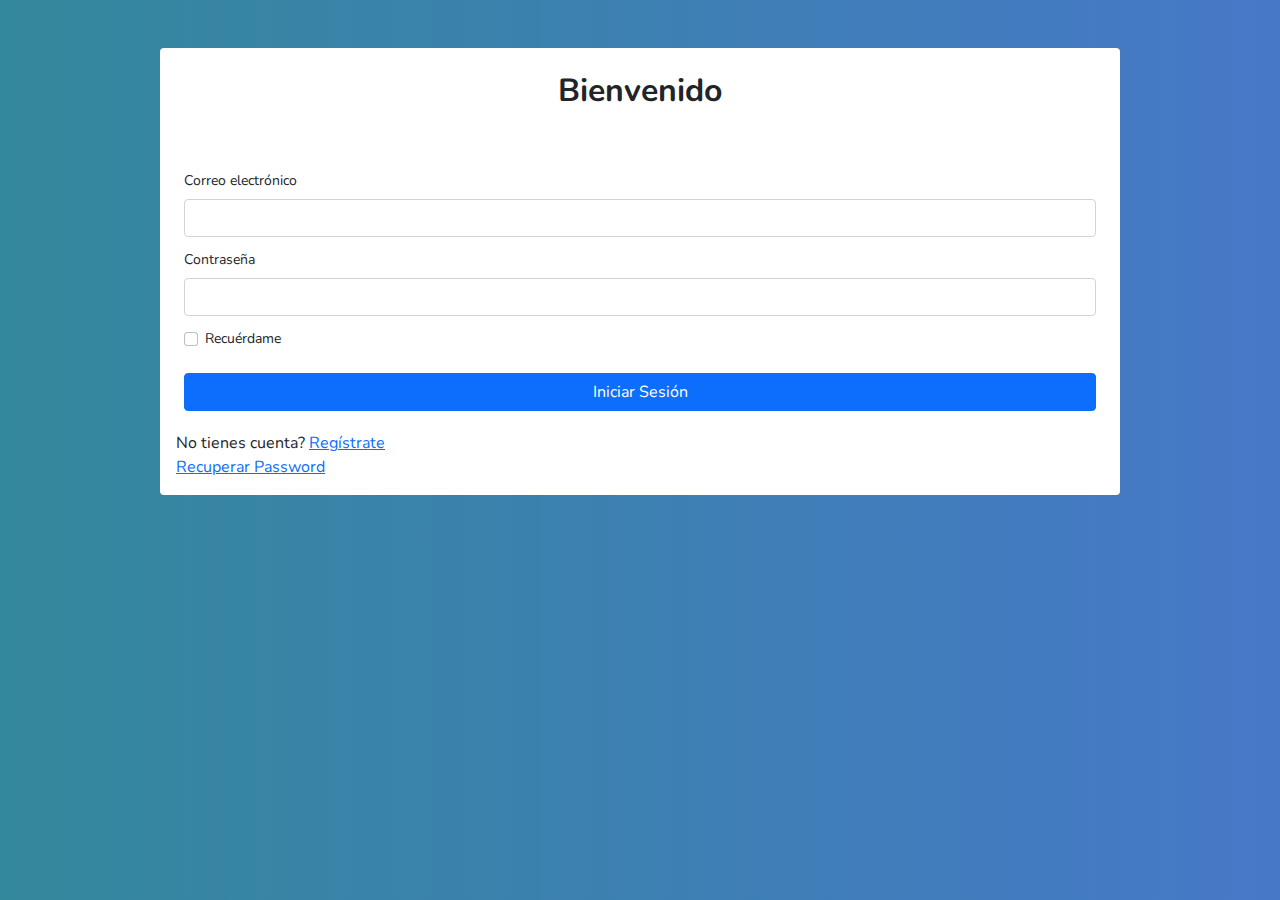
<file: index.html>
<!DOCTYPE html>
<html lang="es">

<head>
    <title>Página de inicio</title>
    <meta charset="utf-8">
    <meta name="viewport" content="width=device-width, initial-scale=1">
    <meta name="Javi" content="Tienda Outlet - Inicio de sesion">
    <link rel="stylesheet" href="./css/bootstrap.min.css">
    <link rel="stylesheet" href="./css/main.css">
    <link rel="preconnect" href="https://fonts.googleapis.com">
    <link rel="preconnect" href="https://fonts.gstatic.com" crossorigin>
    <link href="https://fonts.googleapis.com/css2?family=Nunito:wght@200;300;400;500;600;700;800;900&display=swap"
        rel="stylesheet">
    <script src="./js/bootstrap.bundle.min.js"></script>
</head>

<body class="login d-flex py-5  justify-content-center">
    <div class="w-75 bg-white rounded-2">
        <div class="align-items-lg-stretch">
            <h2 class="fw-bold text-center py-4 pb-5">Bienvenido</h2>
            <form action="./principal.html">
                <div class="mb-1 mx-3 form-control-sm">
                    <label for="email" class="form-label">Correo electrónico</label>
                    <input type="email" class="form-control" name="email">
                </div>
                <div class="mb-1 mx-3 form-control-sm">
                    <label for="password" class="form-label">Contraseña</label>
                    <input type="password" class="form-control" name="password">
                </div>
                <div class="mb-3 form-check mx-4 form-control-sm ">
                    <input type="checkbox" name="connected" class="form-check-input">
                    <label for="connected" class="form-check-label">Recuérdame</label>
                </div>
                <div class="d-grid mx-3 form-control-sm">
                    <button type="submit" id="boton" class="btn btn-primary ">Iniciar Sesión</button>
                </div>
                <div class="my-3 mx-3 fs-6">
                    <span>No tienes cuenta? <a href="#">Regístrate</a></span><br>
                    <span><a href="#">Recuperar Password</a></span>
                </div>
            </form>
        </div>
    </div>
</body>

</html>
</file>
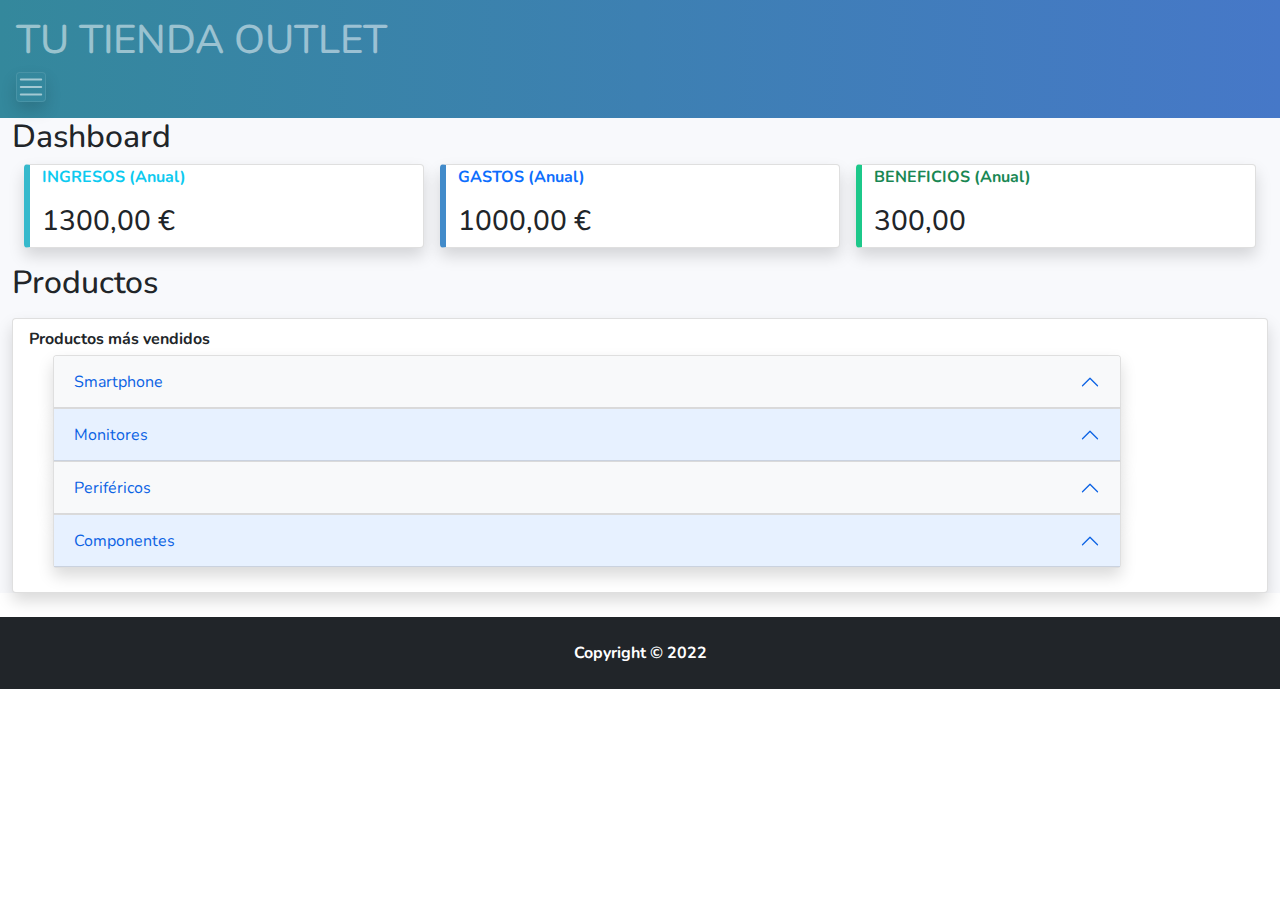
<file: principal.html>
<!DOCTYPE html>
<html lang="es">

<head>
    <meta charset="UTF-8">
    <meta http-equiv="X-UA-Compatible" content="IE=edge">
    <meta name="viewport" content="width=device-width, initial-scale=1.0">
    <link rel="stylesheet" href="./css/bootstrap.min.css">
    <link rel="stylesheet" href="./css/main.css">
    <link rel="preconnect" href="https://fonts.googleapis.com">
    <link rel="preconnect" href="https://fonts.gstatic.com" crossorigin>
    <link href="https://fonts.googleapis.com/css2?family=Nunito:wght@200;300;400;500;600;700;800;900&display=swap"
        rel="stylesheet">
    <script src="./js/bootstrap.bundle.min.js"></script>
    <title>DASHBOARD - Gestión de usuarios</title>
</head>

<body>
    <div>
        <!--- Encabezado -->
        <div>
            <div class="bg-encabezado navbar-dark p-3">
                <h1 class="text-white-50">TU TIENDA OUTLET </h1>

                <!--- Menú desplegable -->
                <button class="navbar-toggler navbar-toggler-icon shadow" type="button" data-bs-toggle="collapse"
                    data-bs-target="#menu" aria-controls="navbarToggleExternalContent" aria-expanded="false"
                    aria-label="Toggle navigation"></button>
            </div>

            <div class="collapse" id="menu">
                <a href="#" class="list-group-item list-group-item-action bg-primary active">
                    <img src="img/hogar1.png" class="me-2 iconos d-inline-block align-text-top" height="20">Dashboard
                </a>

                <a href="#" class="list-group-item list-group-item-action bg-transparent fw-bold">
                    <img src="img/usuario.svg" class="me-2 iconos d-inline-block align-text-top" height="20">Usuarios
                </a>

                <a href="#" class="list-group-item list-group-item-action bg-transparent fw-bold">
                    <img src="img/bolsa-de-la-compra.svg" class="me-2 iconos d-inline-block align-text-top"
                        height="20">Productos
                </a>
                <a href="#" class="list-group-item list-group-item-action bg-transparent fw-bold">
                    <img src="img/histograma-de-grafico.svg" class="me-2 iconos d-inline-block align-text-top"
                        height="20">Graficos
                </a>
                <a href="#" class="list-group-item list-group-item-action bg-transparent fw-bold">
                    <img src="img/documento.svg" class="me-2 iconos d-inline-block align-text-top" height="20">Informes
                </a>
                <a href="#" class="list-group-item list-group-item-action bg-transparent fw-bold">
                    <img src="img/poder.svg" class="me-2 iconos d-inline-block align-text-top" height="20">Cerrar
                    sesión </a>
            </div>
            <!--- Menú desplegable fin -->

        </div>

        <!--- Encabezado fin -->

        <!--- Parte Dashboard -->
        <div id="main-page" class="container-fluid mb-4">
            <h2>Dashboard</h2>
            <div class="row m-1 w-auto">
                <div class="col-sm w-75 mx-2 card shadow m-0 callout-info">
                    <div>
                        <p class="fw-bold text-info"> INGRESOS (Anual)</p>
                        <h3>1300,00 €</h3>
                    </div>
                </div>
                <div class="col-sm w-75 mx-2 card shadow  callout-primary">
                    <div>
                        <p class="fw-bold text-primary">GASTOS (Anual)</p>
                        <h3>1000,00 €</h3>
                    </div>
                </div>
                <div class="col-sm w-75 mx-2 card shadow m-0 callout-success">
                    <div>
                        <p class="fw-bold text-success">BENEFICIOS (Anual)</p>
                        <h3>300,00 </h3>
                    </div>
                </div>
            </div>

            <!--- Parte Productos -->
            <h2 class="my-3">Productos </h2>
            <div class="card shadow">
                <div class="w-auto mx-3 mt-2 fw-bold">Productos más vendidos</div>
                <div class="container row m-1  mb-4 w-auto">

                    <!--- Parte Acordeon -->
                    <div class="accordion" id="acordeon">


                        <div class="accordion-item shadow">
                            <h2 class="accordion-header" id="cabecera1">
                                <button class="accordion-button bg-light" type="button" data-bs-toggle="collapse"
                                    data-bs-target="#collapse1" aria-expanded="true" aria-controls="collapse1">
                                    Smartphone
                                </button>
                            </h2>
                            <div id="collapse1" class="accordion-collapse collapse " aria-labelledby="heading1"
                                data-bs-parent="#acordeon">
                                <div class="accordion-header">
                                    <div>
                                        <div class="m-3 pb-4"> <img src="./img/xiaomi.png"
                                                alt="Xiaomi Redmi Note 9 Pro 6/64GB Verde Tropical">
                                            <span class="fw-bold mx-2">Código:</span>299423<br>
                                            <span class="fw-bold mx-2">Producto: </span>Xiaomi Redmi
                                            Note 9 Pro 6/64GB
                                            Verde Tropical<br>
                                            <div class="float-end"><button
                                                    class="mx-2 btn border-primary rounded-pill"><span
                                                        class="fw-bold">Precio: 250,25 €</span></button>
                                            </div>
                                        </div>
                                    </div>
                                </div>
                            </div>
                        </div>
                        <div class="accordion-item shadow">
                            <h2 class="accordion-header" id="cabecera2">
                                <button class="accordion-button bg-gris" type="button" data-bs-toggle="collapse"
                                    data-bs-target="#collapse2" aria-expanded="false" aria-controls="collapse2">
                                    Monitores
                                </button>
                            </h2>
                            <div id="collapse2" class="accordion-collapse collapse " aria-labelledby="heading2"
                                data-bs-parent="#acordeon">
                                <div class="accordion-header">
                                    <div>
                                        <div class="m-3 pb-4"> <img src="./img/pantalla.png"
                                                alt="Xiaomi Redmi Note 9 Pro 6/64GB Verde Tropical">
                                            <span class="fw-bold mx-2">Código:</span>414013<br>
                                            <span class="fw-bold mx-2">Producto: </span> NewSkill Icarus RGB 27" LED
                                            Fast IPS QHD 180Hz G-Sync Compatible<br>
                                            <div class="float-end"><button
                                                    class="mx-2 btn border-primary rounded-pill "><span
                                                        class="fw-bold ">Precio: 343,98 €</span></button>
                                            </div>
                                        </div>
                                    </div>
                                </div>
                            </div>
                        </div>

                        <!--- Parte perifericos con varios item -->

                        <div class="accordion-item shadow">
                            <h2 class="accordion-header" id="cabecera3">
                                <button class="accordion-button bg-light" type="button" data-bs-toggle="collapse"
                                    data-bs-target="#collapse3" aria-expanded="false" aria-controls="collapse3">
                                    Periféricos
                                </button>
                            </h2>
                            <div id="collapse3" class="accordion-collapse collapse" aria-labelledby="cabecera3"
                                data-bs-parent="#acordeon">
                                <div class="accordion-header">

                                    <div class="m-3 pb-5 border"> <img src="./img/mouse.png"
                                            alt="Xiaomi Redmi Note 9 Pro 6/64GB Verde Tropical">
                                        <span class="fw-bold mx-2">Código:</span>433507<br>
                                        <span class="fw-bold mx-2">Producto: </span>Tempest X20W Vigilant Raton Gaming
                                        Inalámbrico<br>
                                        <div class="float-end "><button
                                                class="mx-2 btn border-primary rounded-pill "><span
                                                    class="fw-bold ">Precio: 49,99 €</span></button>
                                        </div>

                                    </div>
                                    <div>
                                        <div class="m-3 pb-5 border bg-gris"> <img src="./img/webcam.png"
                                                alt="Xiaomi Redmi Note 9 Pro 6/64GB Verde Tropical">
                                            <span class="fw-bold mx-2">Código:</span>258324<br>
                                            <span class="fw-bold mx-2">Producto: </span>Logitech C920s Pro Webcam<br>
                                            <div class="float-end"><button
                                                    class="mx-2 btn border-primary rounded-pill "><span
                                                        class="fw-bold ">Precio: 75,99 €</span></button>
                                            </div>
                                        </div>
                                    </div>
                                </div>
                            </div>

                        </div>

                        <!--- Parte perifericos con varios item fin -->

                        <div class="accordion-item shadow">
                            <h2 class="accordion-header" id="cabecera4">
                                <button class="accordion-button bg-gris" type="button" data-bs-toggle="collapse"
                                    data-bs-target="#collapse4" aria-expanded="false" aria-controls="collapse4">
                                    Componentes
                                </button>
                            </h2>
                            <div id="collapse4" class="accordion-collapse collapse" aria-labelledby="heading4"
                                data-bs-parent="#acordeon">
                                <div class="accordion-header">
                                    <div>
                                        <div class="m-3 pb-4"> <img src="./img/torre.png"
                                                alt="Xiaomi Redmi Note 9 Pro 6/64GB Verde Tropical">
                                            <span class="fw-bold mx-2">Código:</span>386825<br>
                                            <span class="fw-bold mx-2">Producto: </span>Tempest Vapor USB 3.0 Ventana
                                            RGB Negro <br>
                                            <div class="float-end"><button
                                                    class="mx-2 btn border-primary rounded-pill "><span
                                                        class="fw-bold ">Precio: 56,99 €</span></button>
                                            </div>
                                        </div>
                                    </div>
                                </div>
                            </div>
                        </div>
                    </div>
                    <!--- Parte Acordeon fin -->
                </div>
                <!--- Parte Productos fin -->
            </div>
            <!--- Parte Dashboard fin -->

        </div>
        <!--- Pie -->
        <div class="text-center fw-bold bg-dark p-4 text-white">Copyright © 2022</div>
        <!--- Pie fin -->
</body>

</html>
</file>
<file: css/main.css>
* {
    font-family: 'Nunito', Verdana, sans-serif;
}

body.login {
    background-color: #34889c;
    background: linear-gradient(to right, #34889c, #4678c8);
}

.bg-encabezado{
    background-color: #34889c;
    background: linear-gradient(to right, #34889c, #4678c8);
}

.iconos{
    display: flex;
    width: 15px;
}

.contenedorNuevo{
    display: flex;
    flex-direction: column;
    width: 10rem;
}

.bg-login {
    background-image: url('../img/login.svg');
    background-position: center center;
    background-repeat: no-repeat;
    background-size: contain;
}
.bg-gris{
    background-color: rgb(235, 235, 235);
}

#main-page {
    background-color: #f8f9fc;
}
.callout-primary {
     border-left-width: 6px;
     border-left-color: #428bca;
}
.callout-success {
    border-left-width: 6px;
    border-left-color: #1cc88a;
}
.callout-info {
    border-left-width: 6px;
    border-left-color: #36b9cc;;

}
</file>
